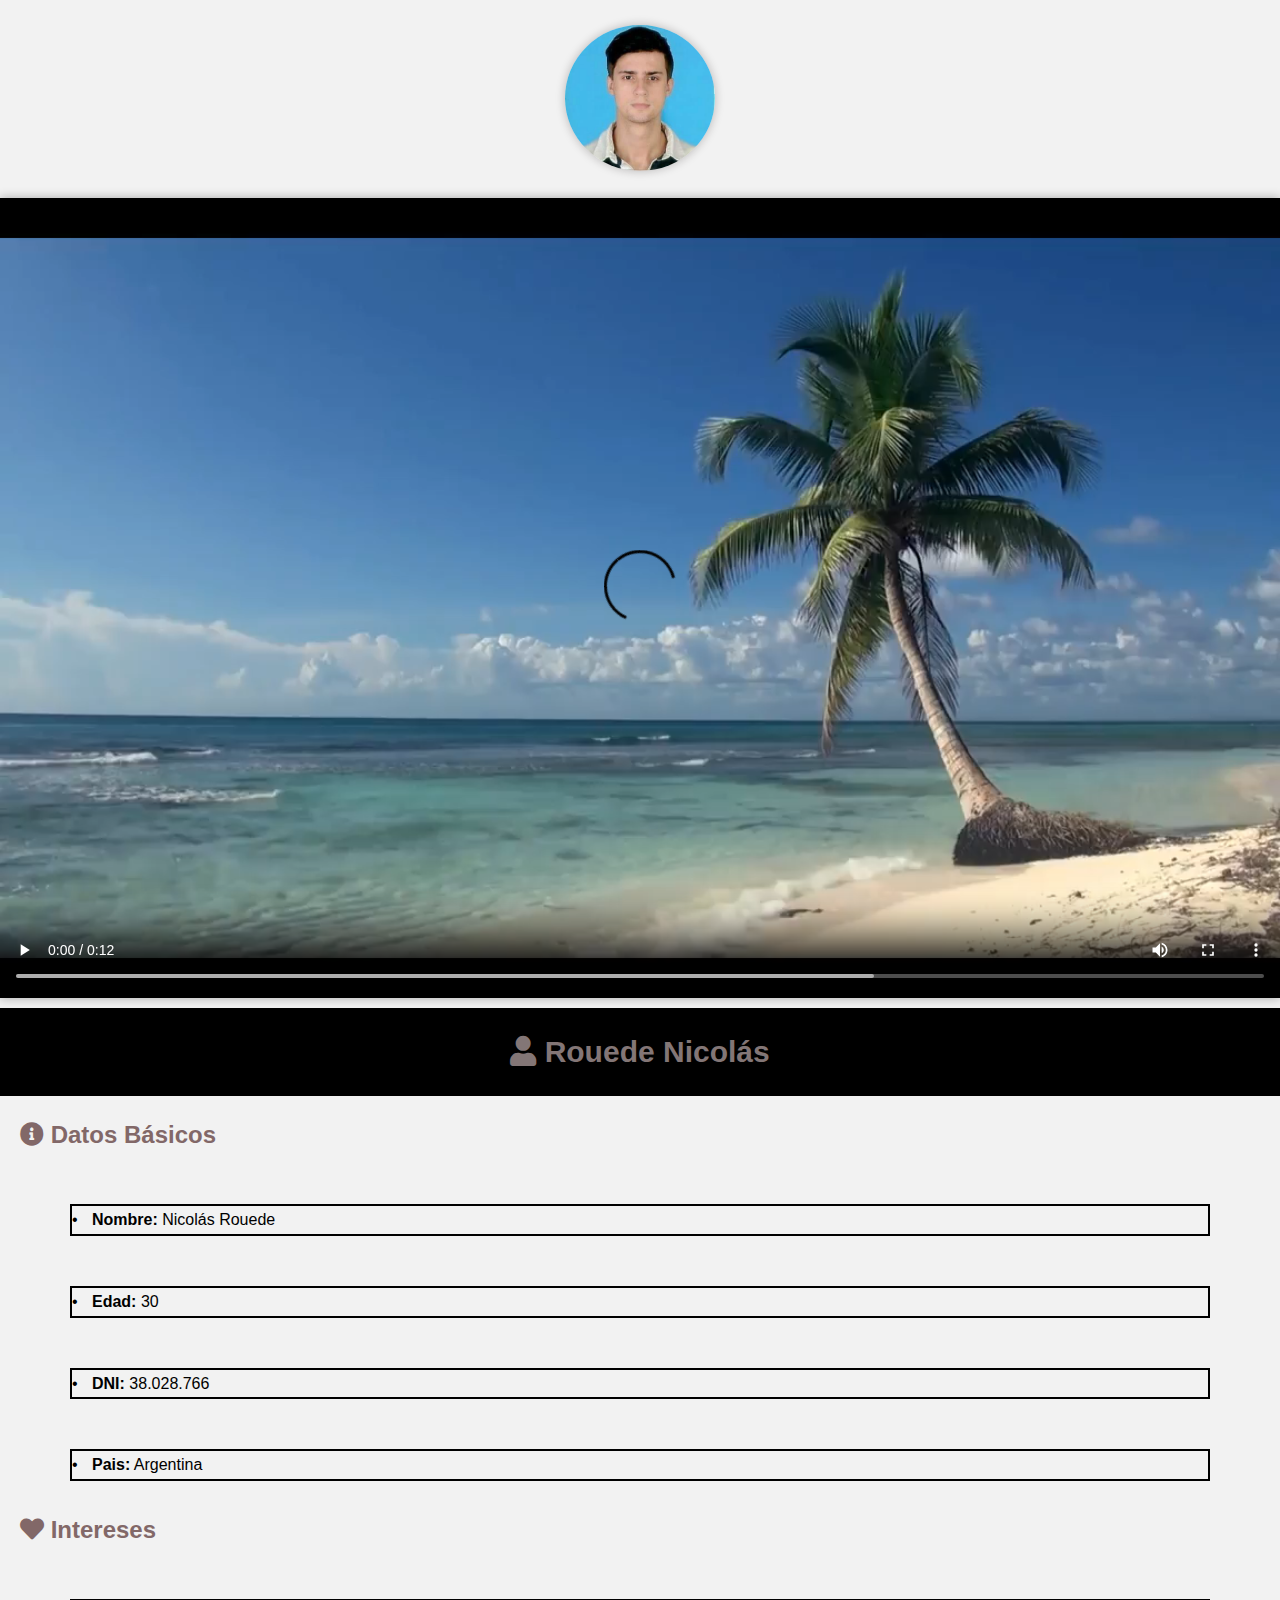
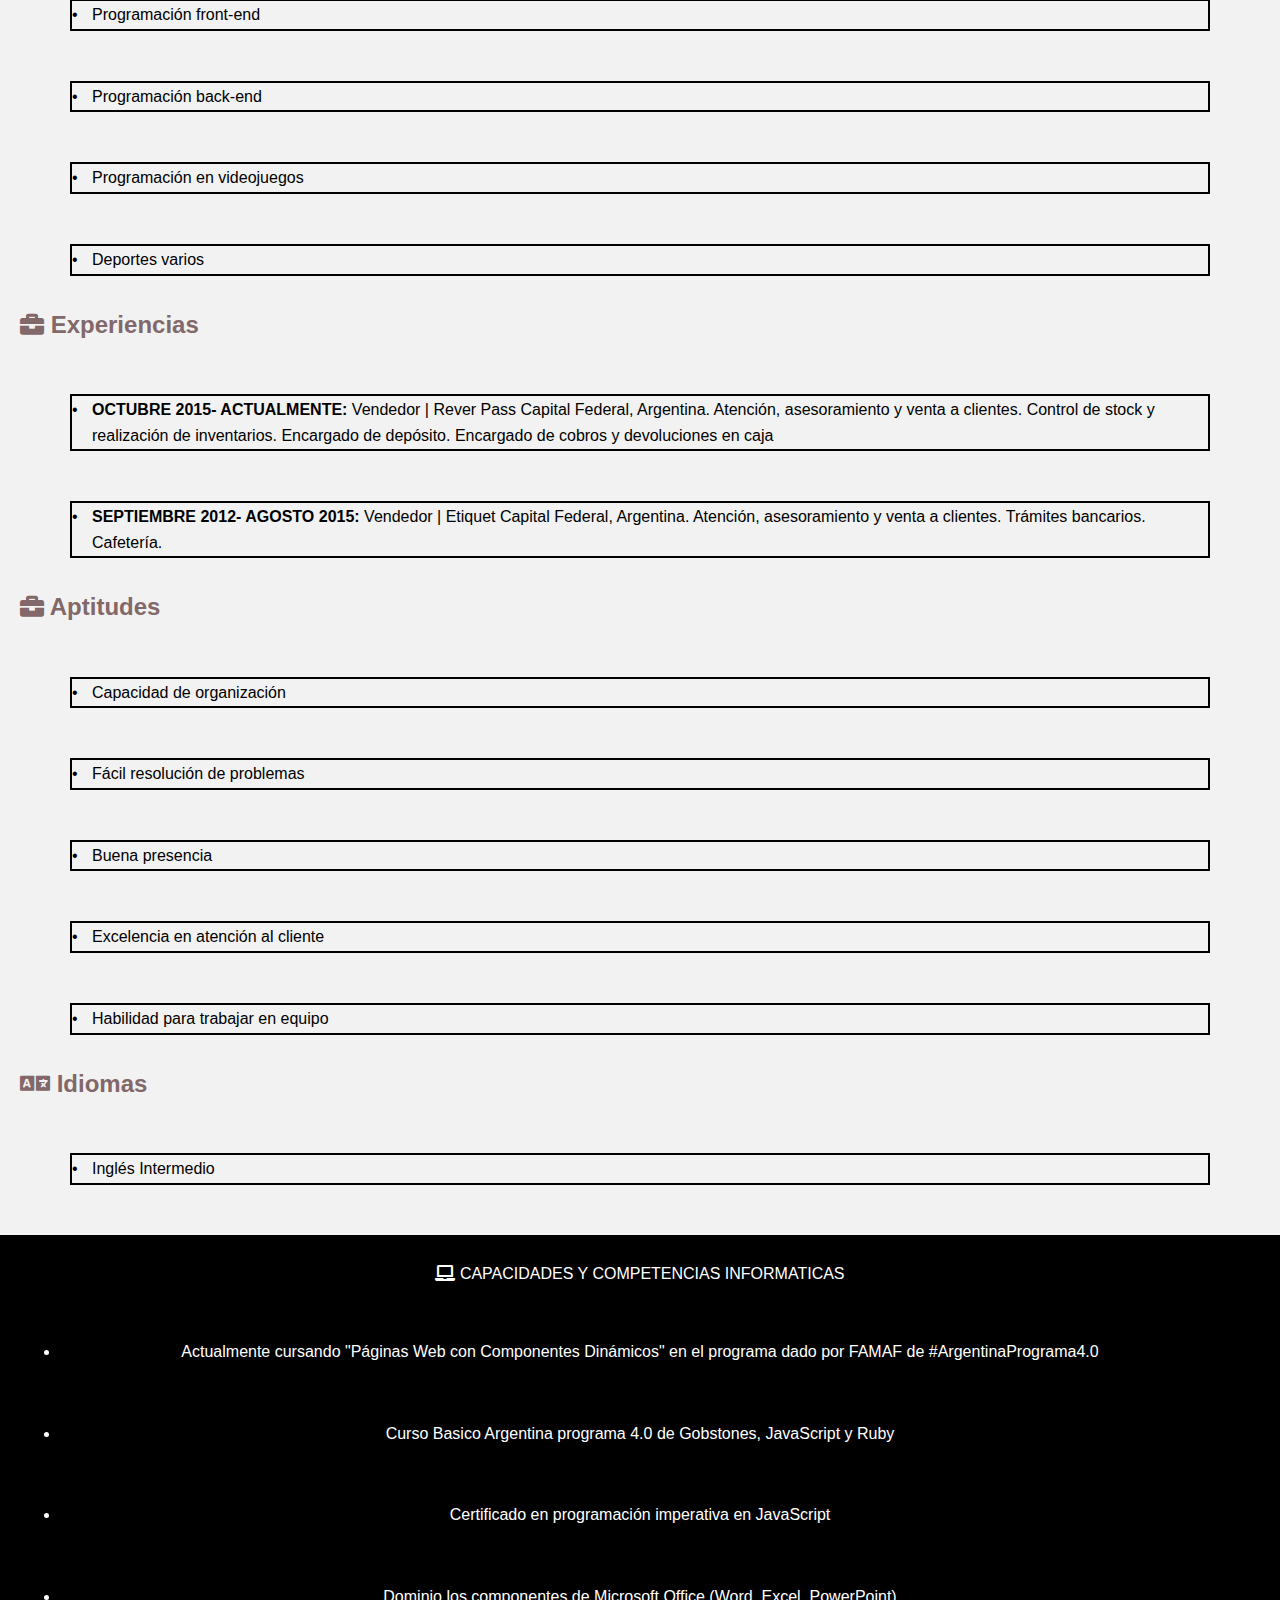
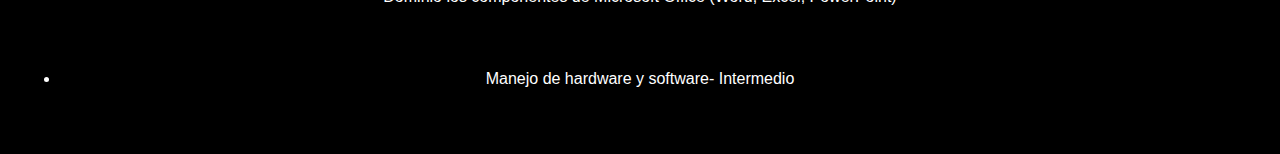
<file: index.html>
<!DOCTYPE html>
<html lang="en">
<head>
    <meta charset="UTF-8">
    <meta name="viewport" content="width=device-width, initial-scale=1.0">
    <title>CV Nicolás Rouede</title>
    <!-- (otros enlaces) -->
    <link rel="stylesheet" type="text/css" href="styles.css">
    <link rel="stylesheet" href="https://cdnjs.cloudflare.com/ajax/libs/font-awesome/5.15.4/css/all.min.css">
</head>
    
</head>
<body>
    <img src="fotodemi.png" width="150" height="auto">

    <video width="320" height="250" controls>
        <source src="Playa.mp4" type="video/mp4">
    </video>

    <header>
        <h1><i class="fas fa-user"></i> Rouede Nicolás</h1>
    </header>    
    
   
    
    
    
    <main>
        <article>
            <!-- Agrega informacion basica del alumno aquí -->
            <h2><i class="fas fa-info-circle"></i> Datos Básicos</h2>
            <ul>
                <li><strong>Nombre:</strong> Nicolás Rouede</li>
                <li><strong>Edad:</strong> 30</li>
                <li><Strong>DNI:</Strong> 38.028.766</li>
                <li><strong>Pais:</strong> Argentina</li>
            </ul>
        </article>
        
        <article>
            <!-- Agrega los intereses del alumno aquí -->
            <h2><i class="fas fa-heart"></i> Intereses</h2>
            <ul>
                <li>Programación front-end</li>
                <li>Programación back-end</li>
                <li>Programación en videojuegos</li>
                <li>Deportes varios</li>
            </ul>
        </article>

        <article>
             <!-- Agrega las experiencias del alumno aquí -->
            <h2><i class="fas fa-briefcase"></i> Experiencias</h2>
            <ul>
                <li>
                    <strong>OCTUBRE 2015- ACTUALMENTE:</strong>
                    Vendedor | Rever Pass
                    Capital Federal, Argentina.
                    Atención, asesoramiento y venta a clientes.
                    Control de stock y realización de inventarios.
                    Encargado de depósito.
                    Encargado de cobros y devoluciones en caja
                </li>
                <li>
                    <strong>SEPTIEMBRE 2012- AGOSTO 2015:</strong>
                    Vendedor | Etiquet
                    Capital Federal, Argentina.
                    Atención, asesoramiento y venta a clientes.
                    Trámites bancarios.
                    Cafetería.
                </li>
            </ul>
        </article>

        <article>
            <h2><i class="fas fa-briefcase"></i> Aptitudes</h2>
            <ul>
                <li>Capacidad de organización</li>
                <li>Fácil resolución de problemas</li>
                <li>Buena presencia</li>
                <li>Excelencia en atención al cliente</li>
                <li>Habilidad para trabajar en equipo</li>
            </ul>
        </article>

        <article>
            <h2><i class="fas fa-language"></i> Idiomas</h2>
            <ul>
                <li>Inglés Intermedio</li>
            </ul>
        </article>
    </main>

<footer>
<!-- Agrega informacion del pie de página aqui -->
<p><i class="fas fa-laptop"></i> CAPACIDADES Y COMPETENCIAS INFORMATICAS</p>
<li>Actualmente cursando "Páginas Web con Componentes Dinámicos" en el programa dado por FAMAF de #ArgentinaPrograma4.0</li>
<li>Curso Basico Argentina programa 4.0 de Gobstones, JavaScript y Ruby</li>
<li>Certificado en programación imperativa en JavaScript</li>
<li>Dominio los componentes de Microsoft Office (Word, Excel, PowerPoint)</li>
<li>Manejo de hardware y software- Intermedio</li>

    </footer>

</body>
</html>
</file>
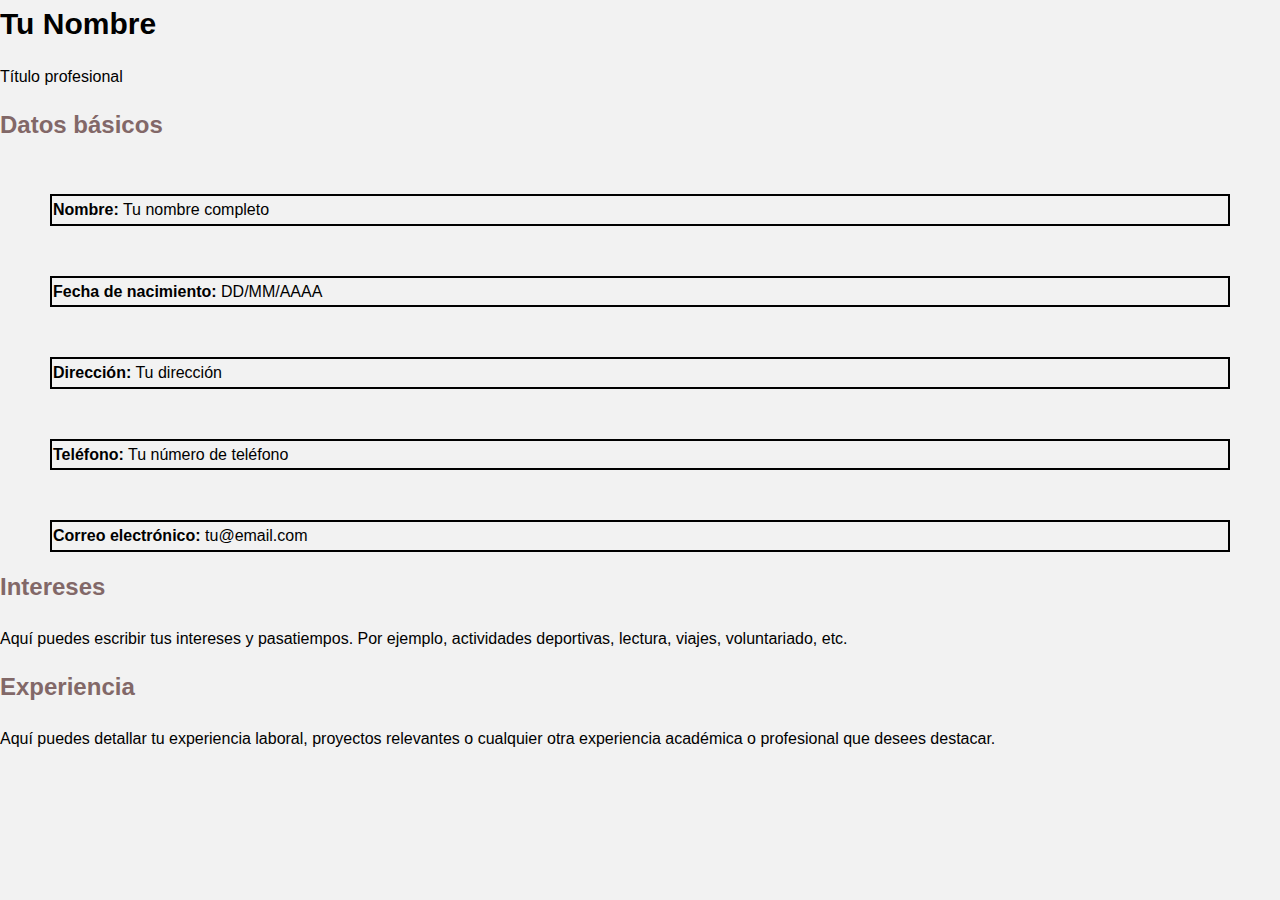
<file: indexPrueba.html>
<!DOCTYPE html>
<html lang="es">
<head>
  <meta charset="UTF-8">
  <meta name="viewport" content="width=device-width, initial-scale=1.0">
  <title>Mi CV</title>
  <link rel="stylesheet" href="styles.css">
</head>
<body>
  <div class="cv-container">
    <div class="cv-header">
      <h1>Tu Nombre</h1>
      <p>Título profesional</p>
    </div>

    <div class="cv-section">
      <h2>Datos básicos</h2>
      <ul>
        <li><strong>Nombre:</strong> Tu nombre completo</li>
        <li><strong>Fecha de nacimiento:</strong> DD/MM/AAAA</li>
        <li><strong>Dirección:</strong> Tu dirección</li>
        <li><strong>Teléfono:</strong> Tu número de teléfono</li>
        <li><strong>Correo electrónico:</strong> tu@email.com</li>
      </ul>
    </div>

    <div class="cv-section">
      <h2>Intereses</h2>
      <p>
        Aquí puedes escribir tus intereses y pasatiempos. Por ejemplo, actividades deportivas,
        lectura, viajes, voluntariado, etc.
      </p>
    </div>

    <div class="cv-section">
      <h2>Experiencia</h2>
      <p>
        Aquí puedes detallar tu experiencia laboral, proyectos relevantes o cualquier otra
        experiencia académica o profesional que desees destacar.
      </p>
    </div>
  </div>
</body>
</html>
</file>
<file: styles.css>
/* styles.css */

/* Estilos generales */
body {
  font-family: Arial, sans-serif;
  line-height: 1.6;
  margin: 0;
  padding: 0;
  background-color: #f2f2f2;
}

/* ... (otros estilos) */

img {
  display: block;
  max-width: 100%;
  height: auto;
  margin: 25px auto;
  border-radius: 50%;
  box-shadow: 0 0 10px rgba(29, 21, 21, 0.271);
}

video {
  display: 1px;
  max-width: 100%;
  height: auto;
  margin: 2px auto;
  border-radius: px;
  box-shadow: 0 0 10px rgba(0, 0, 0, 0.3);
  width: 2100%; /* Ajusta el tamaño del video aquí */
}

header {
  text-align: center;
  background-color: #000000;
  color: #837676;
  padding: 20px;
}

h1 {
  font-size: 30px;
  margin: 0;
}

main {
  padding: 20px;
}

li {
  border: 2px solid black;
  margin: 50px;
  padding: 1px;
}

article {
  margin-bottom: 30px;
}

h2 {
  color: #826868;
  margin-top: 0;
}

ul {
  list-style: none;
  padding: 0;
}

ul li {
  margin-bottom: 5px;
}

footer {
  background-color: #000000;
  color: #ffffff;
  text-align: center;
  padding: 10px;
}

/* Estilos para el contenido adicional en el aside */
aside {
  background-color: #f2f2f2;
  padding: 20px;
}

/* Estilos para la sección de experiencias */
article h2 {
  margin-bottom: 10px;
}

article li {
  padding-left: 20px;
  position: relative;
}

article li:before {
  content: '\2022';
  position: absolute;
  left: 0;
}
</file>
